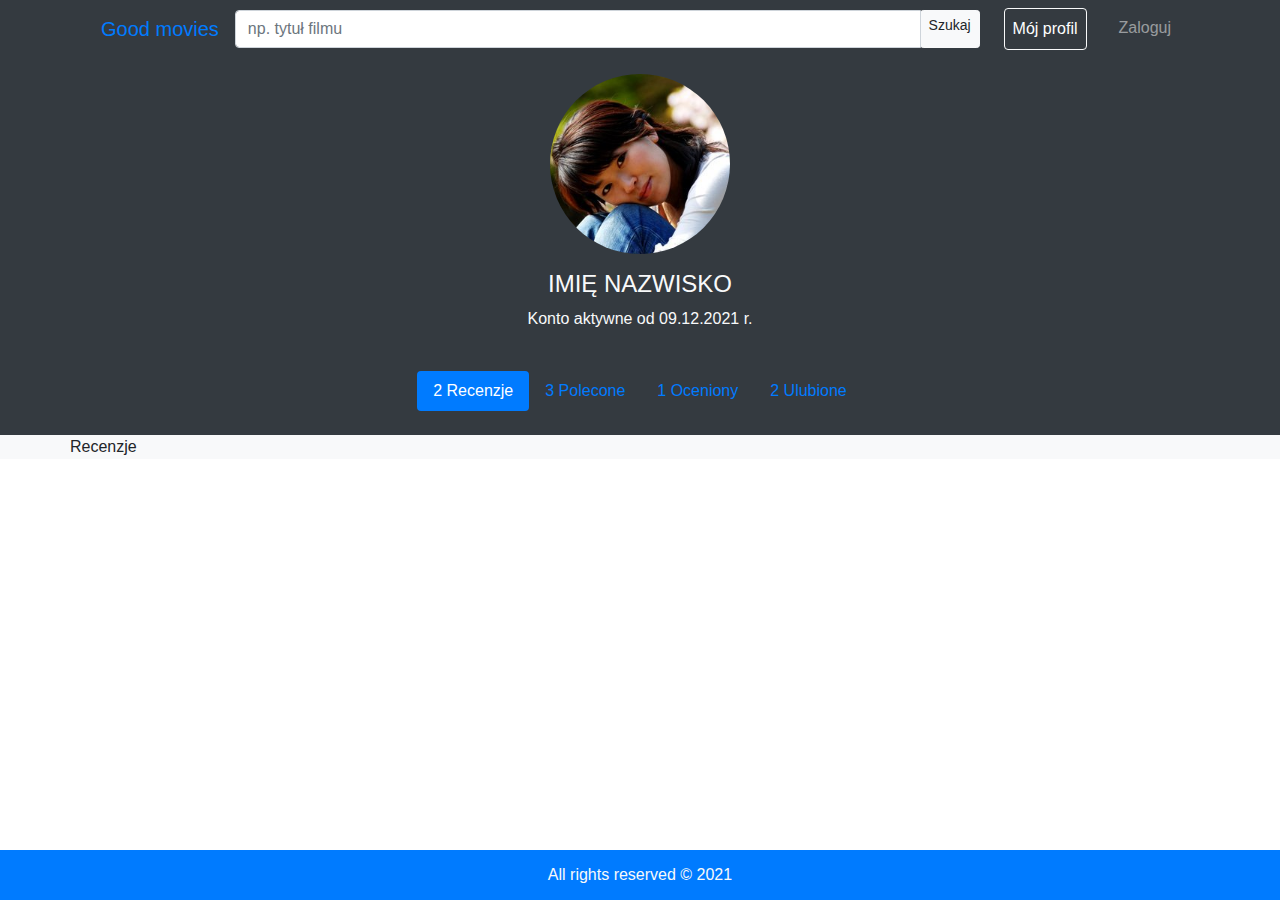
<file: GoodMovies/my_profile.html>
<!DOCTYPE html>
<html lang="en" dir="ltr">
  <head>
    <meta charset="utf-8">
    <title>Good Movies</title>
    <link rel="stylesheet" href="https://cdn.jsdelivr.net/npm/bootstrap@4.5.3/dist/css/bootstrap.min.css">
    <link rel="stylesheet" href="style.css">
  </head>
  <body>
    <div class="bg-dark pb-3">
        <div class="container">
            <nav class="navbar navbar-expand-lg navbar-dark bg-dark">
                <a class="navbar-brand text-primary" href="index.html">Good movies</a>
                <button class="navbar-toggler" type="button" data-toggle="collapse" data-target="#navbarSupportedContent">
                    <span class="navbar-toggler-icon"></span>
                </button>
                <div class="collapse navbar-collapse" id="navbarSupportedContent">
                    <form class="search-form input-group mr-4">
                        <input class="form-control" type="search" placeholder="np. tytuł filmu">
                        <button class="btn btn-light input-group-append btn-sm">
                            Szukaj
                        </button>
                    </form>
                    <div class="navbar-nav">
                        <a class="nav-item nav-link active border rounded border-light my-3 my-lg-0 pl-3 p-lg-2"
                           href="my_profile.html">
                            Mój profil</a>
                        <a class="nav-item nav-link ml-lg-4" href="login.html">Zaloguj</a>
                    </div>
                </div>
            </nav>
        </div>
    </div>

  <main>
    <section class="bg-dark text-light">
      <div class="container pb-4">
            <div class="row flex-column align-items-center">
                <img class="my-profile-photo rounded-circle"
                     src="images/woman.jpg" alt="My profile photo">
                <h4 class="mt-3">IMIĘ NAZWISKO</h4>
                <div>Konto aktywne od 09.12.2021 r.</div>
            </div>
        </div>


      <div class="container pb-4">
                 <ul class="nav nav-pills mt-3 justify-content-center" id="pills-tab" role="tablist">
                     <li class="nav-item">
                         <a class="nav-link active" id="pills-reviews-tab" data-toggle="pill" href="#pills-reviews"
                            role="tab">2 Recenzje</a>
                     </li>
                     <li class="nav-item">
                         <a class="nav-link" id="pills-recommended-tab" data-toggle="pill" href="#pills-recommended"
                            role="tab">3 Polecone
                         </a>
                     </li>
                     <li class="nav-item">
                         <a class="nav-link" id="pills-rated-tab" data-toggle="pill" href="#pills-rated"
                            role="tab">1 Oceniony</a>
                     </li>
                     <li class="nav-item">
                         <a class="nav-link" id="pills-favourite-tab" data-toggle="pill" href="#pills-favourite"
                            role="tab">2 Ulubione</a>
                     </li>
                 </ul>
      </div>

    </section>

    <section class="bg-light">
        <div class="container">
            <div class="row">
                <div class="tab-content" id="pills-tabContent">
                    <div class="tab-pane fade show active " id="pills-reviews" role="tabpanel">
                        Recenzje
                    </div>
                    <div class="tab-pane fade" id="pills-recommended" role="tabpanel">
                        Polecone
                    </div>
                    <div class="tab-pane fade" id="pills-rated" role="tabpanel">
                        Ocenione
                    </div>
                    <div class="tab-pane fade" id="pills-favourite" role="tabpanel">
                        Ulubione
                    </div>
                </div>
            </div>
        </div>
    </section>



  </main>

    <footer class="footer bg-primary text-light text-center">
        All rights reserved © 2021
    </footer>

    <script src="https://code.jquery.com/jquery-3.5.1.slim.min.js"></script>
    <script src="https://cdn.jsdelivr.net/npm/bootstrap@4.5.3/dist/js/bootstrap.bundle.min.js"></script>

  </body>
</html>
</file>
<file: GoodMovies/style.css>
.navbar {
  white-space: nowrap;
}

html {
    position: relative;
    min-height: 100%;
}
body {
    margin-bottom: 60px; /* Margin bottom by footer height */
}
.footer {
    position: absolute;
    bottom: 0;
    width: 100%;
    height: 50px; /* Set the fixed height of the footer here */
    line-height: 50px; /* Vertically center the text there */
}

.my-profile-photo {
    width: 180px;
    height: 180px;
    object-fit: cover;
}
</file>
